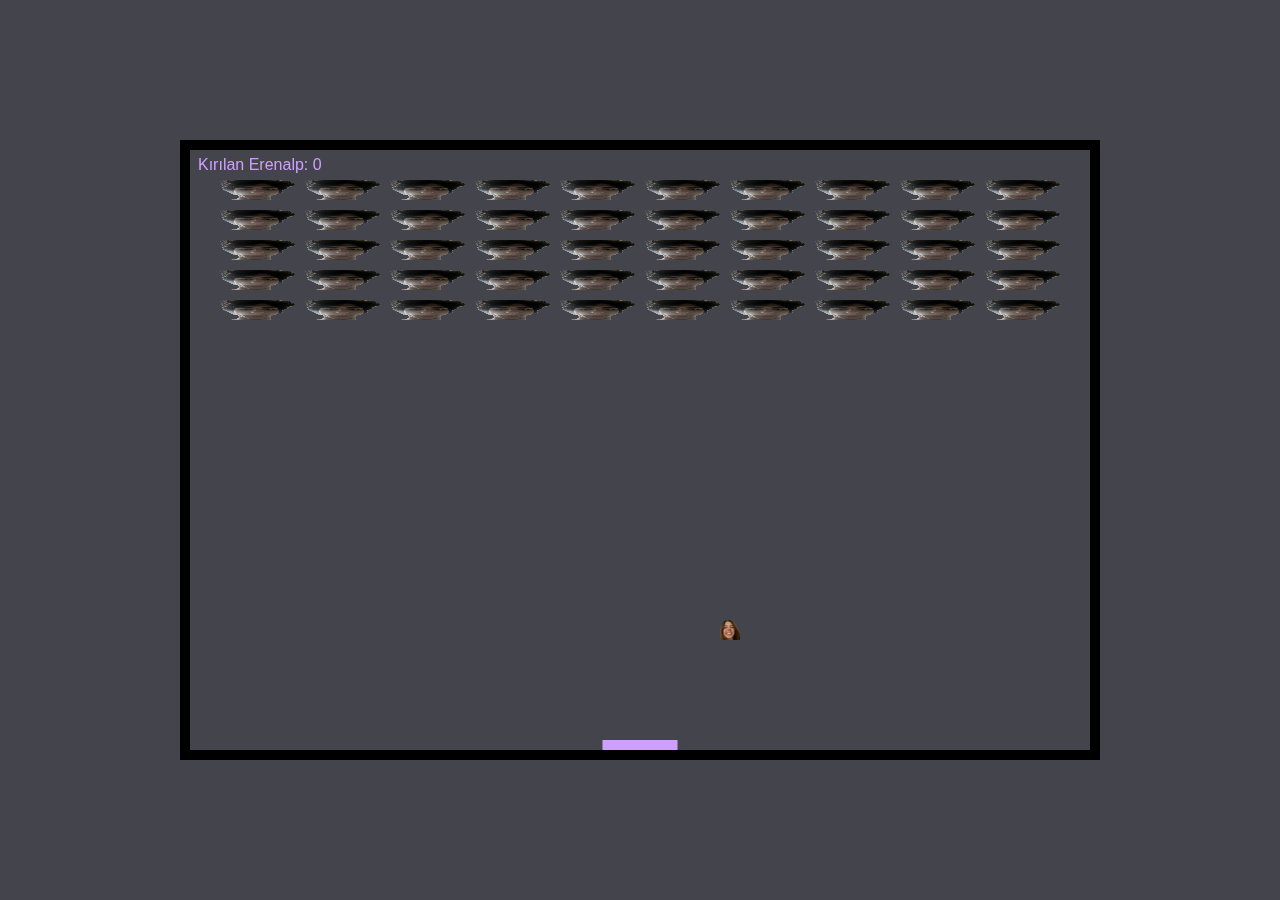
<file: site/brick/index.html>
<!DOCTYPE html>
<html lang="en">
<head>
    <meta charset="UTF-8">
    <meta name="viewport" content="width=device-width, initial-scale=1.0">
    <title>Breakout Game</title>
    <link rel="stylesheet" href="styles.css">
</head>
<body>
    <canvas id="gameCanvas"></canvas>
    <script src="script.js"></script>
</body>
</html>
</file>
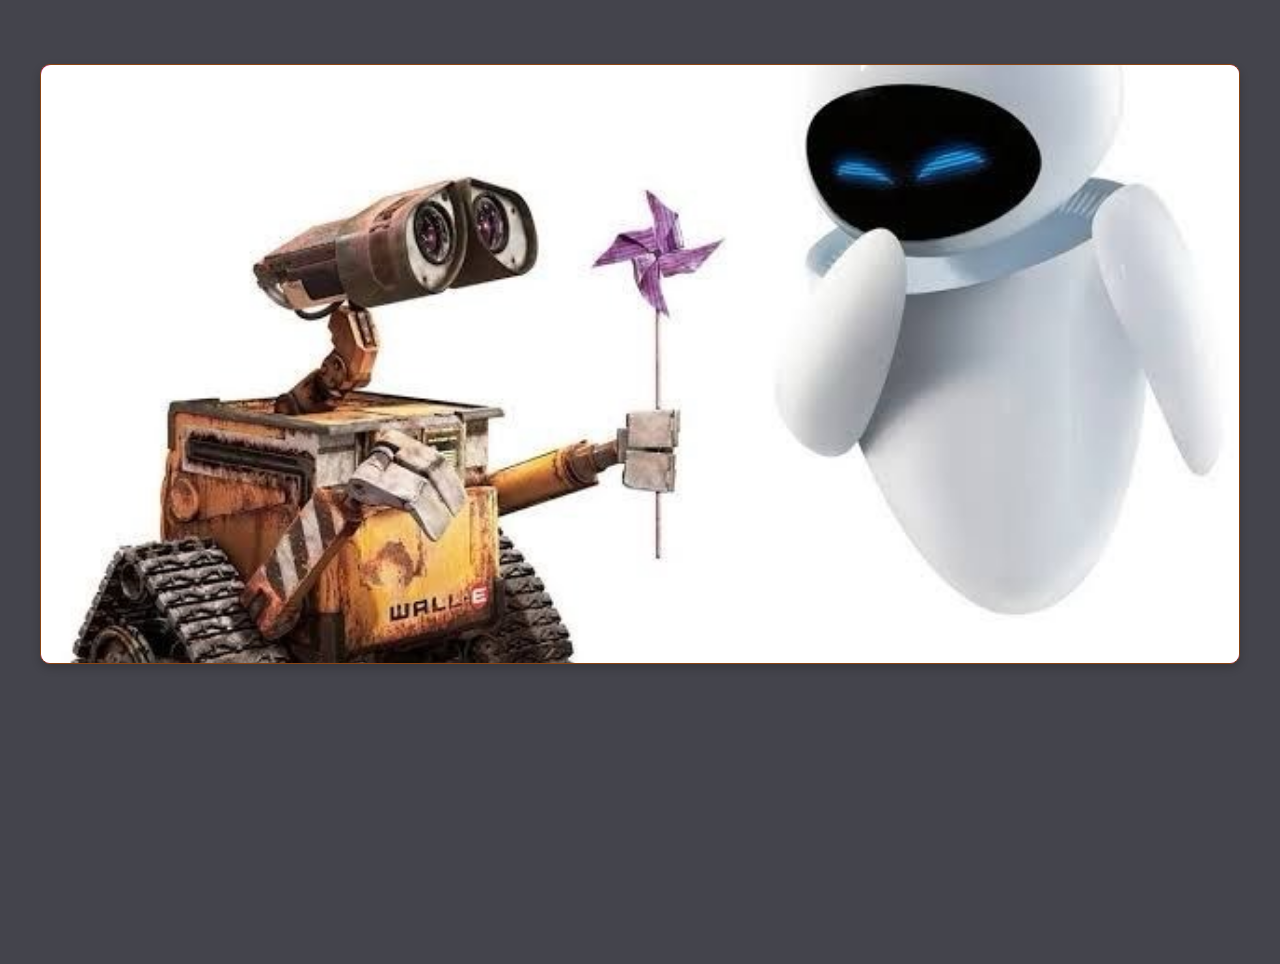
<file: site/happy/index.html>
<!DOCTYPE html>
<html lang="en">
  <head>
    <meta charset="UTF-8" />
    <meta http-equiv="X-UA-Compatible" content="IE=edge" />
    <meta name="viewport" content="width=device-width, initial-scale=1.0" />
    <link rel="stylesheet" href="style.css" />
    <title>Elif'in Sevdikleri</title>
  </head>
  <body>
    <div id="header-plugin"></div>
    <div class="bg_heart"> 
      <div class="content">
        <div class="slides">
          <!-- Adding 10 slides -->
          <div class="slide_content">
            <img src="1.jpeg" alt="Slide 1">
          </div>
          <div class="slide_content">
            <img src="2.jpg" alt="Slide 2">
          </div>
          <div class="slide_content"> 
            <img src="3.jpg" alt="Slide 3">
          </div>
          <div class="slide_content">
            <img src="4.jpeg" alt="Slide 4">
          </div>
          <div class="slide_content">
            <img src="5.jpeg" alt="Slide 5">
          </div>
          <div class="slide_content">
            <img src="6.jpeg" alt="Slide 6">
          </div>
          <div class="slide_content">
            <img src="7.jpeg" alt="Slide 7">
          </div>
          <div class="slide_content">
            <img src="8.jpg" alt="Slide 8">
          </div>
          <div class="slide_content">
            <img src="9.jpg" alt="Slide 9">
          </div>
          <div class="slide_content">
            <img src="10.jpeg" alt="Slide 10">
          </div>
        </div>
      </div>
      </div>
      <script src="script.js"></script>
  </body>
</html>
</file>
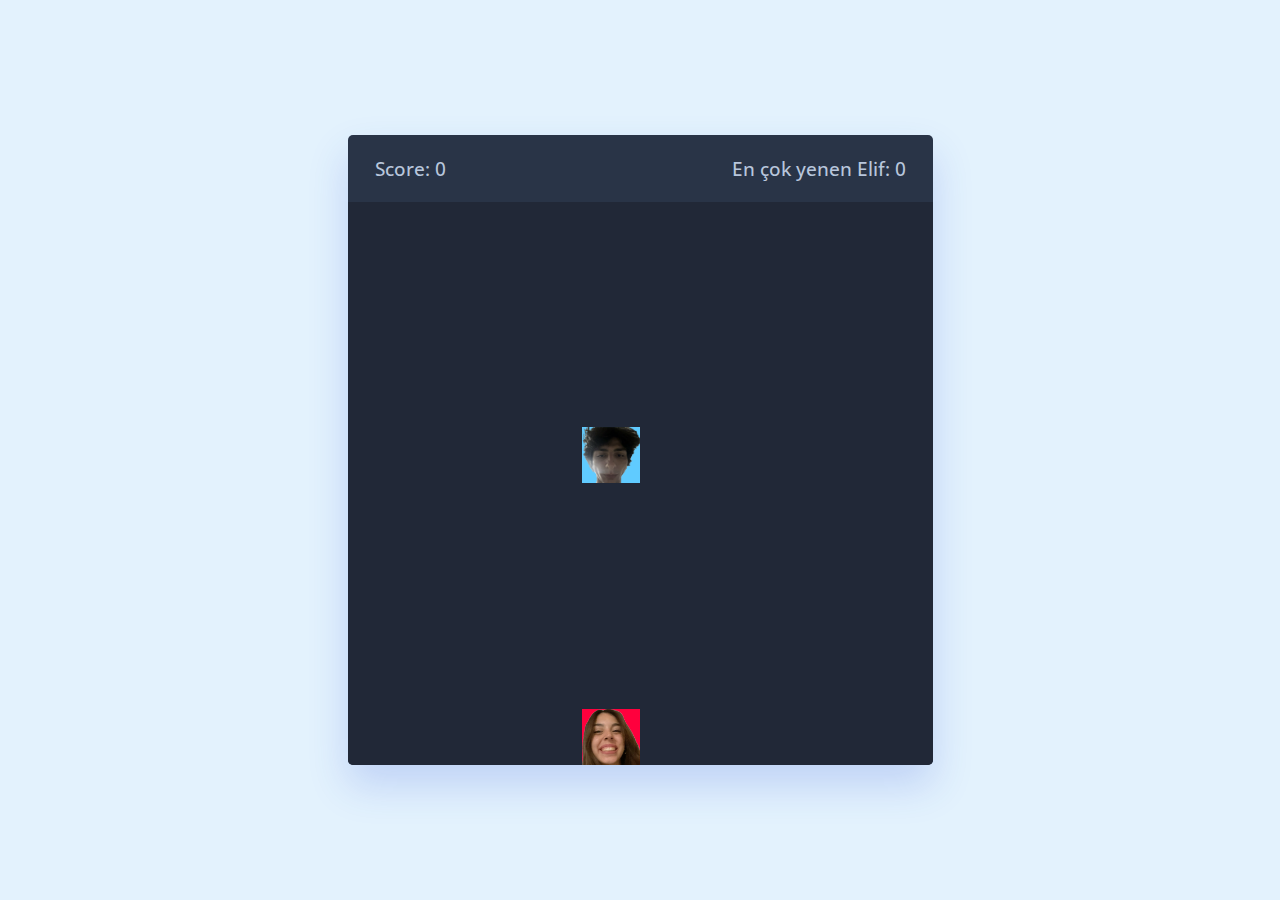
<file: site/snake/index.html>
<!DOCTYPE html>
<!-- Coding By CodingNepal - youtube.com/codingnepal -->
<html lang="en" dir="ltr">
  <head>
    <meta charset="utf-8">
    <title>Snake Game JavaScript | CodingNepal</title>
    <link rel="stylesheet" href="style.css">
    <meta name="viewport" content="width=device-width, initial-scale=1.0">
    <link rel="stylesheet" href="https://cdnjs.cloudflare.com/ajax/libs/font-awesome/6.3.0/css/all.min.css">
    <script src="script.js" defer></script>
  </head>
  <body>
    <div class="wrapper">
      <div class="game-details">
        <span class="score">Score: 0</span>
        <span class="high-score">High Score: 0</span>
      </div>
      <div class="play-board"></div>
      <div class="controls">
        <i data-key="ArrowLeft" class="fa-solid fa-arrow-left-long"></i>
        <i data-key="ArrowUp" class="fa-solid fa-arrow-up-long"></i>
        <i data-key="ArrowRight" class="fa-solid fa-arrow-right-long"></i>
        <i data-key="ArrowDown" class="fa-solid fa-arrow-down-long"></i>
      </div>
    </div>

  </body>
</html>
</file>
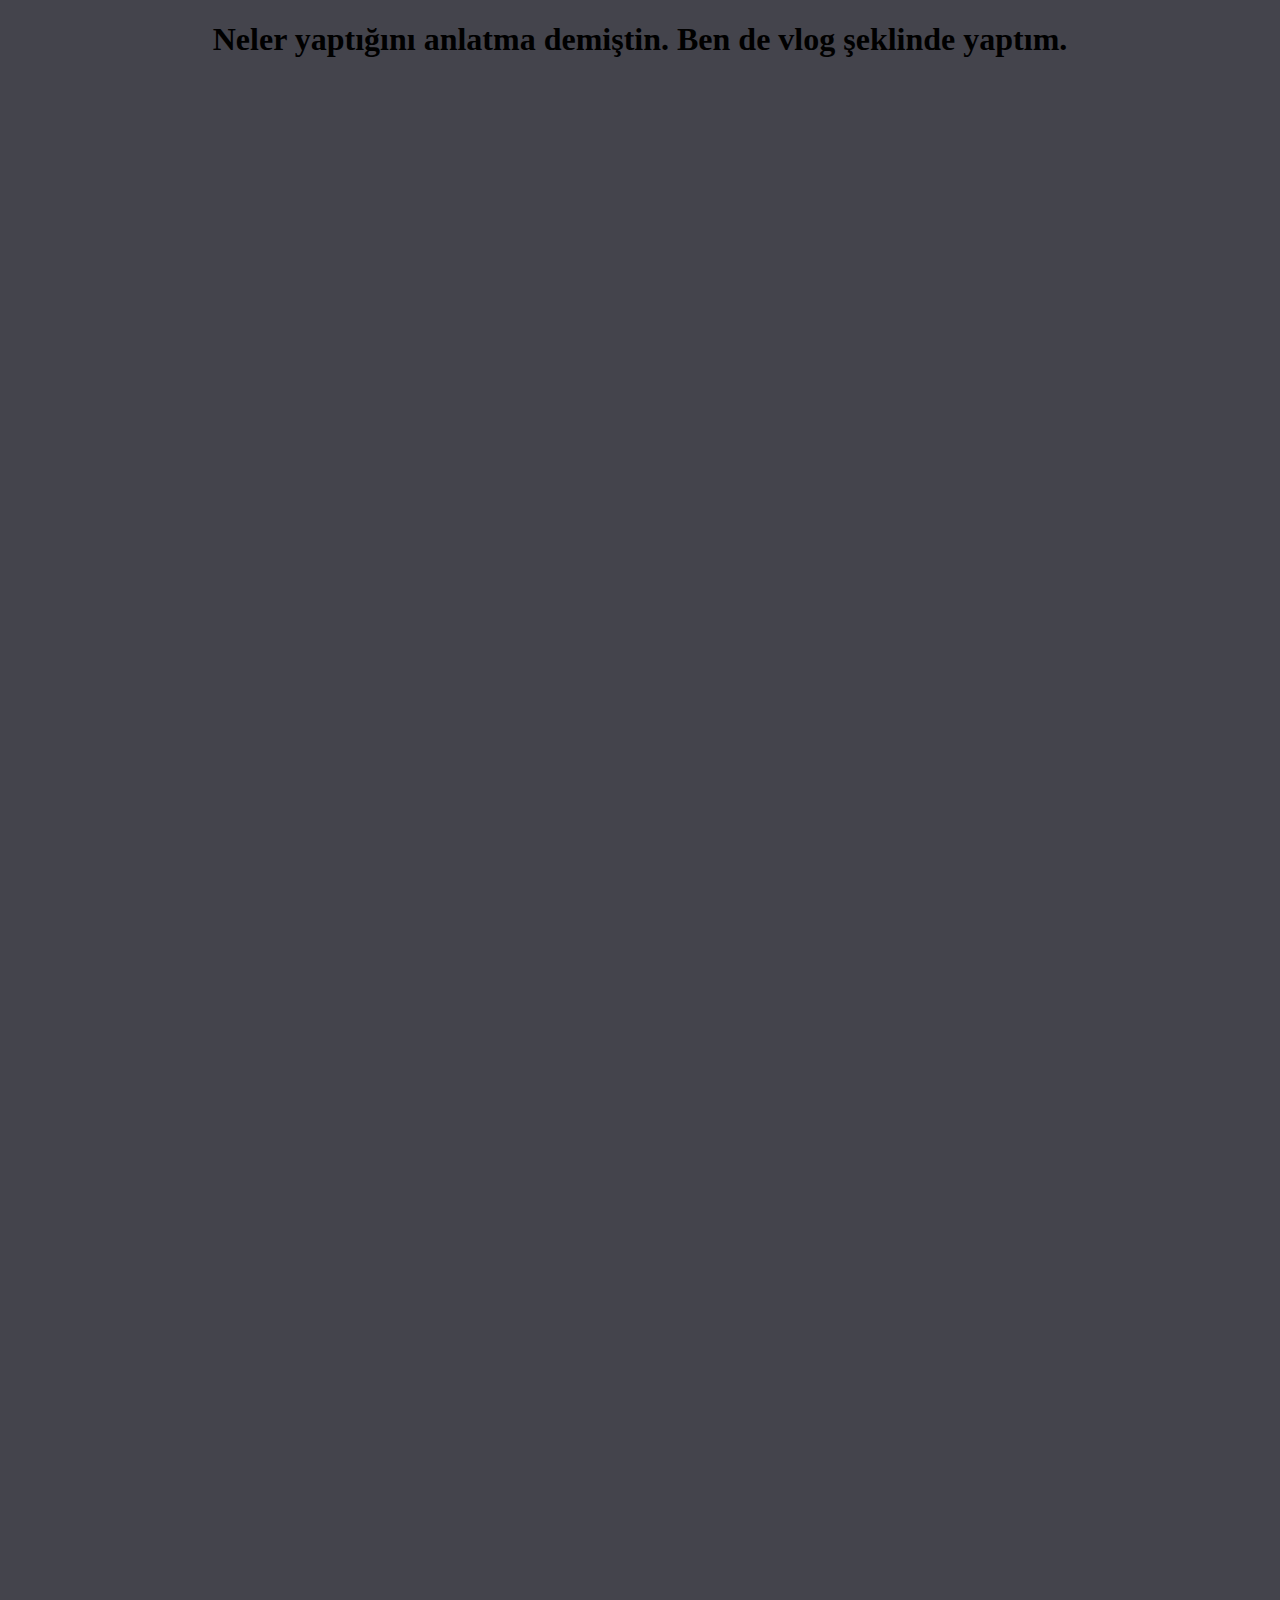
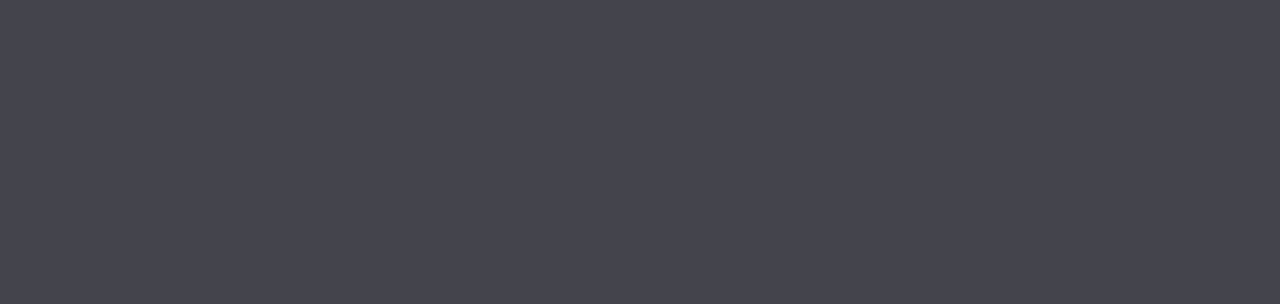
<file: site/vlog.html>
<!DOCTYPE html>
<html lang="en">
<head>
    <meta charset="UTF-8">
    <meta name="viewport" content="width=device-width, initial-scale=1.0">
    <title>EE/vlog</title>
    <link rel="stylesheet" href="style/vlog.css">
</head>
<body>
    <div id="header-plugin"></div>
    <div class="bg_heart"> 
    <main>
        <h1>Neler yaptığını anlatma demiştin. Ben de vlog şeklinde yaptım.</h1>
        <div class="video">
            <iframe width="950" height="604" src="https://www.youtube.com/embed/uko4qB050Zc" title="vlog1" frameborder="0" allow="accelerometer; autoplay; clipboard-write; encrypted-media; gyroscope; picture-in-picture; web-share" referrerpolicy="strict-origin-when-cross-origin" allowfullscreen></iframe>
            <iframe width="950" height="604" src="https://www.youtube.com/embed/g_tOPl3stBE" title="vlog2" frameborder="0" allow="accelerometer; autoplay; clipboard-write; encrypted-media; gyroscope; picture-in-picture; web-share" referrerpolicy="strict-origin-when-cross-origin" allowfullscreen></iframe>
            <iframe width="950" height="604" src="https://www.youtube.com/embed/2bF_SVUr5tE" title="vlog3" frameborder="0" allow="accelerometer; autoplay; clipboard-write; encrypted-media; gyroscope; picture-in-picture; web-share" referrerpolicy="strict-origin-when-cross-origin" allowfullscreen></iframe>
        </div>
    </main>
    </div>
    <script src="script.js"></script>
</body>
</html>
</file>
<file: site/brick/styles.css>
body {
  display: flex;
  justify-content: center;
  align-items: center;
  height: 100vh;
  margin: 0;
  background-color: #44444C;;
}

canvas {
  border: 10px solid #000;
}
</file>
<file: site/happy/style.css>
html,body{
    height:100%
  }
  
  .bg_heart {
      position: relative;
      top: 0;
      left: 0;
      width: 100%;
      height: 100%;
      overflow: hidden
      display: flex;
      flex-direction: column;
      gap: 2em; /* Increased gap to 2em */
      text-align: center;
      font-family: 'Didot', serif;
   }
  
  .heart {
      position: absolute;
      top: -50%;
      -webkit-transform: rotate(-45deg);
      -moz-transform: rotate(-45deg);
      -m-transform: rotate(-45deg);
      transform: rotate(-45deg)
   }
  
  .heart:before {
      position: absolute;
      top: -50%;
      left: 0;
      display: block;
      content: "";
      width: 100%;
      height: 100%;
      background: inherit;
      border-radius: 100%;
  }
  
  .heart:after {
      position: absolute;
      top: 0;
      right: -50%;
      display: block;
      content: "";
      width: 100%;
      height: 100%;
      background: inherit;
      border-radius: 100%;
  }
  
  @-webkit-keyframes love {
    0%{top:110%}
  }
  @-moz-keyframes love {
    0%{top:110%}
  }
  @-ms-keyframes love {
    0%{top:110%}
  }
  @keyframes love {
    0%{top:110%}
  }

* {
  margin: 0;
  padding: 0;
  box-sizing: border-box;
}

body {
  background-color:  #44444C; /* Updated background color */
  font-family: 'Courier New', Courier, monospace;
  font-weight: lighter;
  text-align: center;
}

.content {
  margin: 5% auto;
  padding: 0;
  background-color: violet; /* Updated background color */
  border-radius: 10px;
  height: 600px; /* Slide height */
  width: 1200px; /* Slide width */
  overflow: hidden;
  border: 1px solid saddlebrown;
  box-shadow: 0 4px 10px rgba(0, 0, 0, 0.2);
  z-index: -1;
}

.slide_content {
  float: left;
  width: 1200px; /* Slide width */
  height: 600px; /* Slide height */
}

.slides {
  width: 12000px; /* Updated width for 10 slides (10 slides * 1200px) */
  display: flex;
  justify-content: center;
  align-items: center;
  animation: slide 20s infinite;
}

.slide_content img {
  width: 100%;
  height: 100%;
  object-fit: cover; /* Ensures the image covers the container without distortion */
  border-radius: 10px;
}

@keyframes slide {
  10% {
    margin-left: 0px;
  }
  20% {
    margin-left: calc(-1200px * 1);
  }
  30% {
    margin-left: calc(-1200px * 2);
  }
  40% {
    margin-left: calc(-1200px * 3);
  }
  50% {
    margin-left: calc(-1200px * 4);
  }
  60% {
    margin-left: calc(-1200px * 5);
  }
  70% {
    margin-left: calc(-1200px * 6);
  }
  80% {
    margin-left: calc(-1200px * 7);
  }
  90% {
    margin-left: calc(-1200px * 8);
  }
  100% {
    margin-left: calc(-1200px * 9);
  }
}
</file>
<file: site/snake/style.css>
/* Import Google font */
@import url('https://fonts.googleapis.com/css2?family=Open+Sans:wght@400;500;600;700&display=swap');
* {
  margin: 0;
  padding: 0;
  box-sizing: border-box;
  font-family: 'Open Sans', sans-serif;
}
body {
  display: flex;
  align-items: center;
  justify-content: center;
  min-height: 100vh;
  background: #E3F2FD;
}
.wrapper {
  width: 65vmin;
  height: 70vmin;
  display: flex;
  overflow: hidden;
  flex-direction: column;
  justify-content: center;
  border-radius: 5px;
  background: #293447;
  box-shadow: 0 20px 40px rgba(52, 87, 220, 0.2);
}
.game-details {
  color: #B8C6DC;
  font-weight: 500;
  font-size: 1.2rem;
  padding: 20px 27px;
  display: flex;
  justify-content: space-between;
}
.play-board {
  height: 100%;
  width: 100%;
  display: grid;
  background: #212837;
  grid-template: repeat(10, 1fr) / repeat(10, 1fr);
}
.play-board .food {
  background: #FF003D;
}
.play-board .head {
  background: #60CBFF;
}

.controls {
  display: none;
  justify-content: space-between;
}
.controls i {
  padding: 25px 0;
  text-align: center;
  font-size: 1.3rem;
  color: #B8C6DC;
  width: calc(100% / 4);
  cursor: pointer;
  border-right: 1px solid #171B26;
}

@media screen and (max-width: 800px) {
  .wrapper {
    width: 90vmin;
    height: 115vmin;
  }
  .game-details {
    font-size: 1rem;
    padding: 15px 27px;
  }
  .controls {
    display: flex;
  }
  .controls i {
    padding: 15px 0;
    font-size: 1rem;
  }
}
</file>
<file: site/style/vlog.css>
html,body{
    height:100%
  }
  
  .bg_heart {
      position: relative;
      top: 0;
      left: 0;
      width: 100%;
      height: 100%;
      overflow: hidden
      display: flex;
      flex-direction: column;
      gap: 2em; /* Increased gap to 2em */
      text-align: center;
      font-family: 'Didot', serif;
   }
  
  .heart {
      position: absolute;
      top: -50%;
      -webkit-transform: rotate(-45deg);
      -moz-transform: rotate(-45deg);
      -m-transform: rotate(-45deg);
      transform: rotate(-45deg)
   }
  
  .heart:before {
      position: absolute;
      top: -50%;
      left: 0;
      display: block;
      content: "";
      width: 100%;
      height: 100%;
      background: inherit;
      border-radius: 100%;
  }
  
  .heart:after {
      position: absolute;
      top: 0;
      right: -50%;
      display: block;
      content: "";
      width: 100%;
      height: 100%;
      background: inherit;
      border-radius: 100%;
  }
  
  @-webkit-keyframes love {
    0%{top:110%}
  }
  @-moz-keyframes love {
    0%{top:110%}
  }
  @-ms-keyframes love {
    0%{top:110%}
  }
  @keyframes love {
    0%{top:110%}
  }
  
body {
    justify-content: center;
    align-items: center;
    height: 100vh;
    margin: 0;
    background-color: #44444C;
    flex-direction: column;
    gap: 3em; /* Increased gap to 2em */
    font-family: 'Didot', serif;
}

.content {
    text-align: center;
}

img {
    max-width: 50%;
    height: auto;
    justify-content: center;
    align-items: center;
}

p {
    margin-top: 2em;
    font-size: 1em;
    line-height: 1.6;
}
</file>
